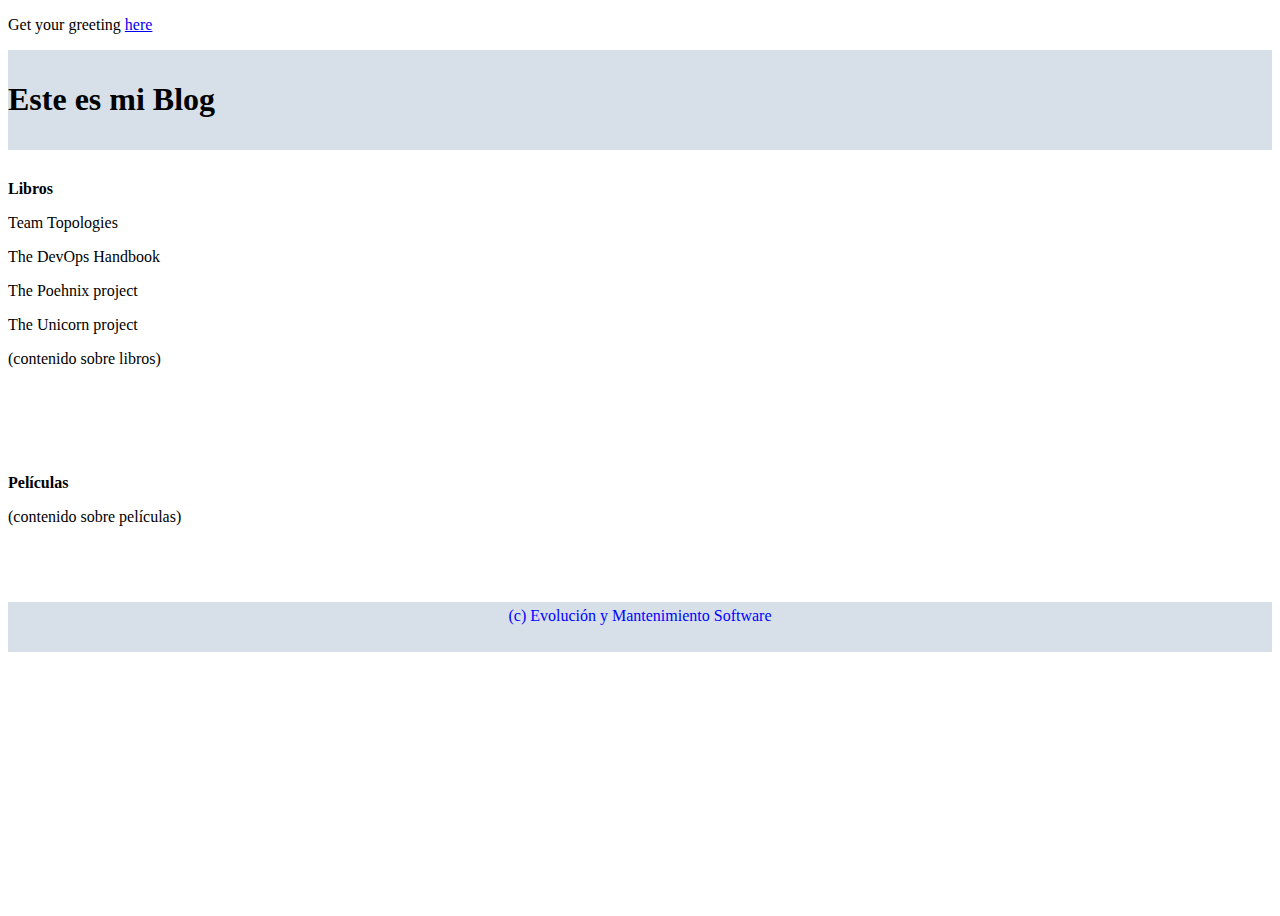
<file: src/main/resources/static/index.html>
<!DOCTYPE HTML>
<html>

<head>
    <title>Blog EMS</title>
    <meta http-equiv="Content-Type" content="text/html; charset=UTF-8" />
    <link rel="stylesheet" href="css/style.css">
</head>

<body>
    <p>Get your greeting <a href="/greeting">here</a></p>
    <!-- Cabecera -->
    <header>
        <h1>Este es mi Blog </h1>
    </header>
    <!-- Contenido -->
    <section>
        <b>Libros</b>
        <p>Team Topologies</p>
        <p>The DevOps Handbook</p>
        <p>The Poehnix project</p>
        <p>The Unicorn project</p>
        <p>(contenido sobre libros)</p>
    </section>
    <section>
        <b>Películas</b>
        <p>(contenido sobre películas)</p>
    </section>
    <!-- Pie de pagina -->
    <footer>
        (c) Evolución y Mantenimiento Software
    </footer>
</body>

</html>
</file>
<file: src/main/resources/static/css/style.css>
html,
body {
  height: 100%;
  background: white;
}
header {
  display: block;
  background: #d7e0e9;
  padding: 10px 0px;
}
section {
  width: 79%;
  float: left;
  overflow: auto;
  padding-bottom: 60px;
  padding-top: 30px;
  color: black;
}
footer {
  position: relative;
  margin-top: -50px;
  height: 40px;
  padding: 5px 0px;
  clear: both;
  background: #d7e0e9;
  text-align: center;
  color: blue;
}
</file>
